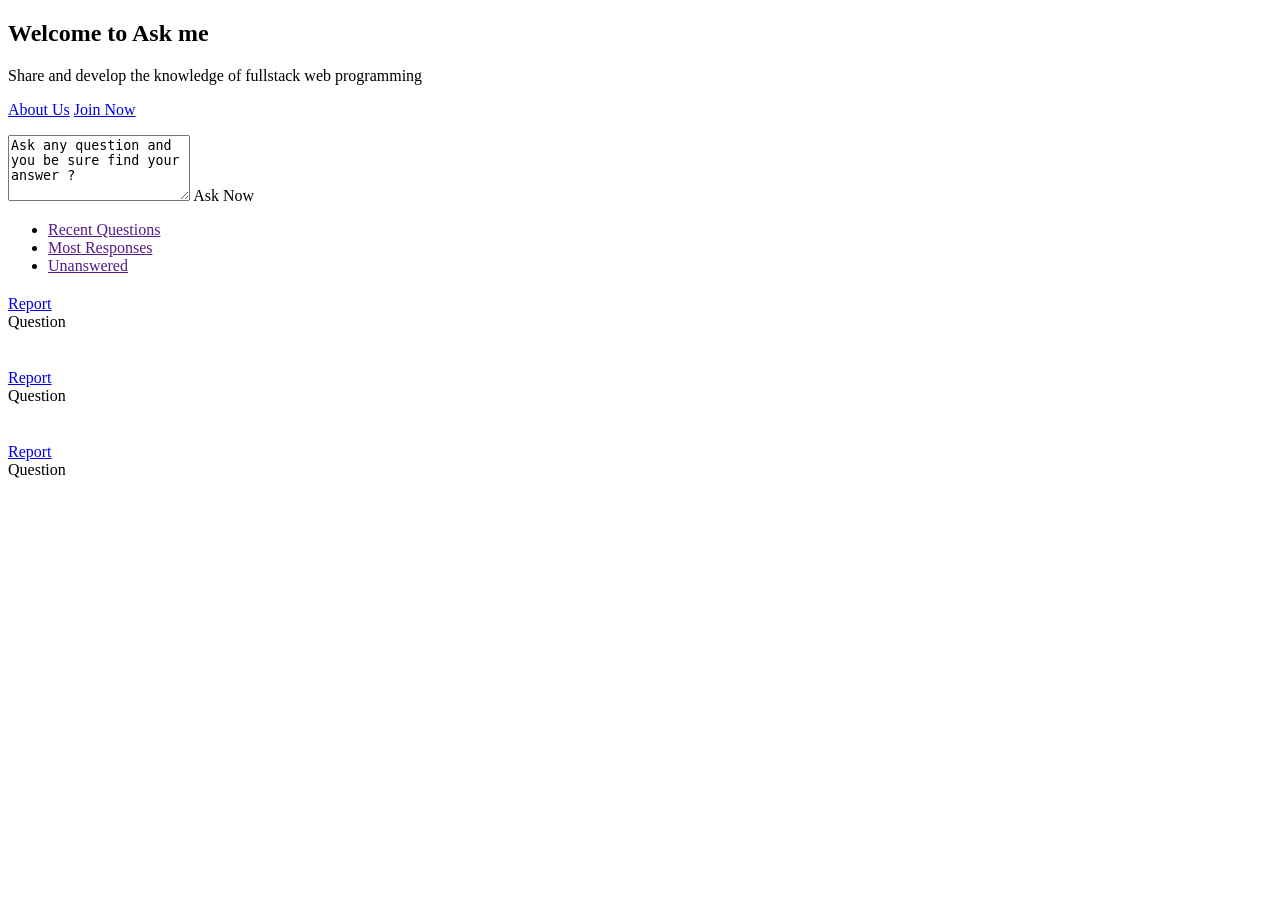
<file: src/main/webapp/WEB-INF/views/index.html>
<!DOCTYPE html>
<html lang="en" xmlns:th="http://www.thymeleaf.org">
<head>
	<title>Ask me</title>
	<th:block th:insert="/fragment/head::head"></th:block>
</head>
<body>

<div id="wrap" class="grid_1200">

	<th:block th:insert="fragment/header::hh" ></th:block>

	<div class="section-warp ask-me">
		<div class="container clearfix">
			<div class="box_icon box_warp box_no_border box_no_background" box_border="transparent" box_background="transparent" box_color="#FFF">
				<div class="row">
					<div class="col-md-3">
						<h2>Welcome to Ask me</h2>
						<p>Share and develop the knowledge of fullstack web programming</p>
						<div class="clearfix"></div>
						<a class="color button dark_button medium" href="#">About Us</a>
						<a class="color button dark_button medium" href="#">Join Now</a>
					</div>
					<div class="col-md-9">
						<form class="form-style form-style-2">
							<p>
								<textarea rows="4" id="question_title" onfocus="if(this.value=='Ask any question and you be sure find your answer ?')this.value='';" onblur="if(this.value=='')this.value='Ask any question and you be sure find your answer ?';">Ask any question and you be sure find your answer ?</textarea>
								<i class="icon-pencil"></i>
								<span class="color button small publish-question">Ask Now</span>
							</p>
						</form>
					</div>
				</div><!-- End row -->
			</div><!-- End box_icon -->
		</div><!-- End container -->
	</div><!-- End section-warp -->

	<section class="container main-content">
		<div class="row">
			<div class="col-md-9">

				<div class="tabs-warp question-tab">
					<ul class="tabs">
						<li class="tab"><a href="" class="current">Recent Questions</a></li>
						<li class="tab"><a href="">Most Responses</a></li>
						<li class="tab"><a href="">Unanswered</a></li>
					</ul>
					<div class="tab-inner-warp">
						<div class="tab-inner" th:each="question : ${recentQ}">

								<article class="question question-type-normal">
									<h2>
										<a th:href="@{|/questions/detail/${question.id}|}" th:text="${question.title}"></a>
									</h2>
									<a class="question-report" href="#">Report</a>
									<div class="question-type-main"><i class="icon-question-sign"></i>Question</div>
									<div class="question-author">
										<a href="#" th:attr="original-title=${question.userFullName}" class="question-author-img tooltip-n"><span></span><img alt="" th:src="@{${'/avatar/' + question.userAvatar}}"></a>
									</div>
									<div class="question-inner">
										<div class="clearfix"></div>
										<p class="question-desc" th:text="${question.body}"></p>
										<div class="question-details">
											<span class="question-answered question-answered-done" th:utext="${question.status ? '' : '<i class=&quot;icon-ok&quot;></i>'+'solved'}"></span>

											<span class="question-favorite"><i class="icon-star"></i><span th:text="${question.favoriteCount}"></span></span>
										</div>
										<span class="question-category"><i class="icon-folder-close"></i><span th:text="${question.category.name}"></span></span>
										<span class="question-date"><i class="icon-time"></i><span th:text="${question.createdDate}"></span></span>
										<span class="question-comment"><i class="icon-comment"></i> <span th:text="${question.answerCount} + ' answer'"></span></span>
										<span class="question-view"><i class="icon-user"></i><span th:text="${question.viewCount} + ' views'"></span></span>
										<div class="clearfix"></div>
									</div>
								</article>


<!--							<a href="#" class="load-questions"><i class="icon-refresh"></i>Load More Questions</a>-->
						</div>
					</div>
					<div class="tab-inner-warp">
						<div class="tab-inner" th:each="question : ${mostA}">

								<article class="question question-type-normal">
									<h2>
										<a th:href="@{|/questions/detail/${question.id}|}" th:text="${question.title}"></a>
									</h2>
									<a class="question-report" href="#">Report</a>
									<div class="question-type-main"><i class="icon-question-sign"></i>Question</div>
									<div class="question-author">
										<a href="#" th:attr="original-title=${question.userFullName}" class="question-author-img tooltip-n"><span></span><img alt="" th:src="@{${'/avatar/' + question.userAvatar}}"></a>
									</div>
									<div class="question-inner">
										<div class="clearfix"></div>
										<p class="question-desc" th:text="${question.body}"></p>
										<div class="question-details">
											<span class="question-answered question-answered-done" th:utext="${question.status ? '' : '<i class=&quot;icon-ok&quot;></i>'+'solved'}"></span>

											<span class="question-favorite"><i class="icon-star"></i><span th:text="${question.favoriteCount}"></span></span>
										</div>
										<span class="question-category"><i class="icon-folder-close"></i><span th:text="${question.category.name}"></span></span>
										<span class="question-date"><i class="icon-time"></i><span th:text="${question.createdDate}"></span></span>
										<span class="question-comment"><i class="icon-comment"></i> <span th:text="${question.answerCount} + ' answer'"></span></span>
										<span class="question-view"><i class="icon-user"></i><span th:text="${question.viewCount} + ' views'"></span></span>
										<div class="clearfix"></div>
									</div>
								</article>


<!--							<a href="#" class="load-questions"><i class="icon-refresh"></i>Load More Questions</a>-->
						</div>
					</div>
					<div class="tab-inner-warp">
						<div class="tab-inner" th:each="question : ${noA}">

								<article class="question question-type-normal">
									<h2>
										<a th:href="@{|/questions/detail/${question.id}|}" th:text="${question.title}"></a>
									</h2>
									<a class="question-report" href="#">Report</a>
									<div class="question-type-main"><i class="icon-question-sign"></i>Question</div>
									<div class="question-author">
										<a href="#" th:attr="original-title=${question.userFullName}" class="question-author-img tooltip-n"><span></span><img alt="" th:src="@{${'/avatar/' + question.userAvatar}}"></a>
									</div>
									<div class="question-inner">
										<div class="clearfix"></div>
										<p class="question-desc" th:text="${question.body}"></p>
										<div class="question-details">
											<span class="question-answered question-answered-done" th:utext="${question.status ? '' : '<i class=&quot;icon-ok&quot;></i>'+'solved'}"></span>

											<span class="question-favorite"><i class="icon-star"></i><span th:text="${question.favoriteCount}"></span></span>
										</div>
										<span class="question-category"><i class="icon-folder-close"></i><span th:text="${question.category.name}"></span></span>
										<span class="question-date"><i class="icon-time"></i><span th:text="${question.createdDate}"></span></span>
										<span class="question-comment"><i class="icon-comment"></i> <span th:text="${question.answerCount} + ' answer'"></span></span>
										<span class="question-view"><i class="icon-user"></i><span th:text="${question.viewCount} + ' views'"></span></span>
										<div class="clearfix"></div>
									</div>
								</article>


<!--							<a href="#" class="load-questions"><i class="icon-refresh"></i>Load More Questions</a>-->
						</div>
					</div>
				</div><!-- End page-content -->
			</div><!-- End main -->
			<th:block th:insert="fragment/sidebar::sidebar"></th:block>
		</div><!-- End row -->
	</section><!-- End container -->
	
	<th:block th:insert="fragment/footer::footer"></th:block>

</div><!-- End wrap -->

<th:block th:insert="fragment/script::script"></th:block>

</body>
</html>
</file>
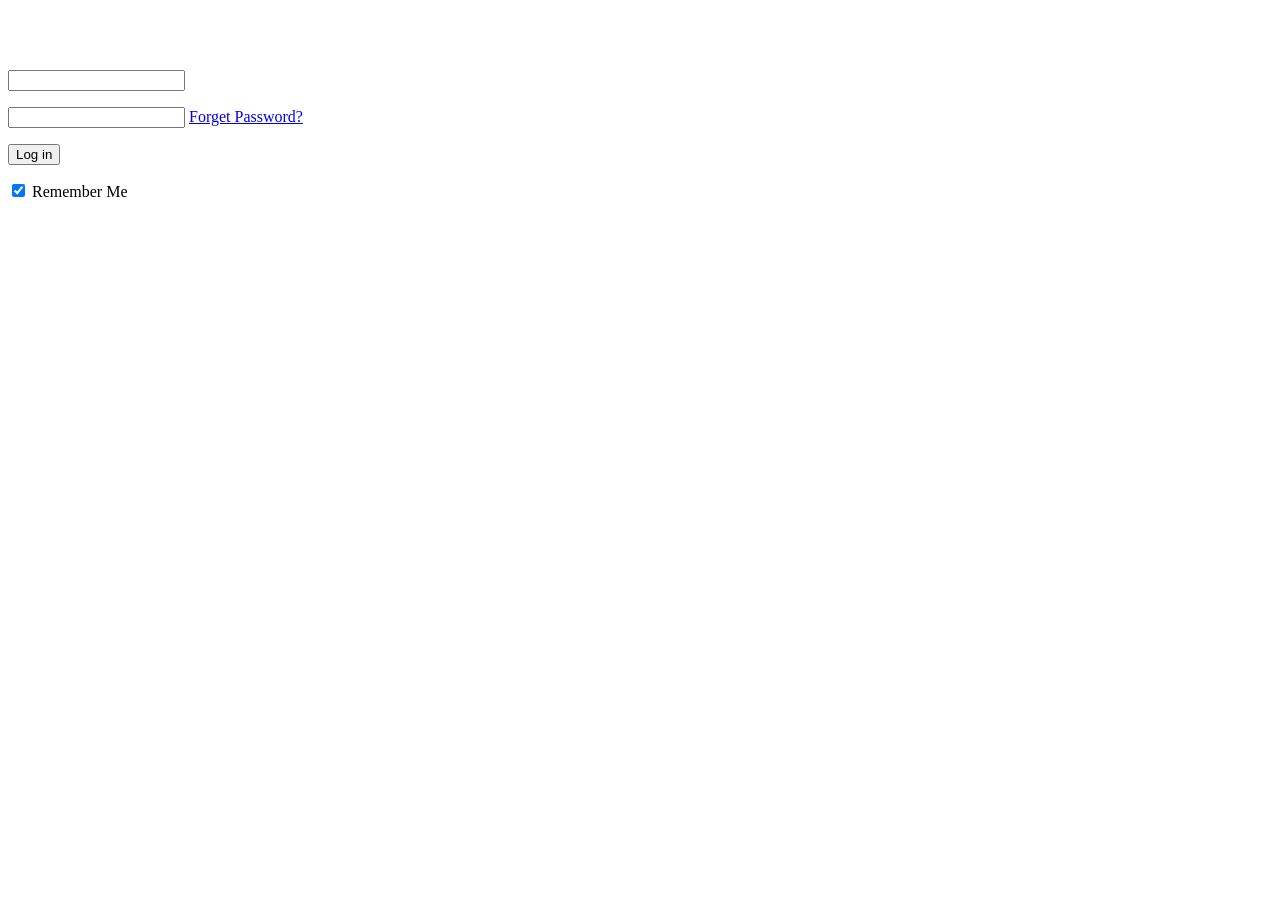
<file: src/main/webapp/WEB-INF/views/login.html>
<!DOCTYPE html>
<html lang="en" xmlns:th="http://www.thymeleaf.org">
<head>
	<title>Login</title>
	<th:block th:insert="/fragment/head::head"></th:block>
</head>
<body>



<div id="wrap" class="grid_1200">



	<th:block th:insert="fragment/header::hh" ></th:block>

	
	<section class="container main-content">
		<div class="login">
			<div class="row">
				<div class="col-md-6">
					<div class="page-content" style="margin-top: 70px;">
						<div class="form-style form-style-3">
							<form th:action="@{/login}" th:object="${loginForm}" method="post">
								<div style="color: red;margin-bottom: 5px;font-weight: bolder" th:if="${error}" class="error-message" th:text="${error}"></div>
								<div class="form-inputs clearfix">

									<p class="login-text">
										<input type="text" th:field="*{username}">
										<i class="icon-user"></i>
									</p>

									<p class="login-password">
										<input type="password" th:field="*{password}">
										<i class="icon-lock"></i>
										<a href="#">Forget Password?</a>
									</p>
								</div>
								<p class="form-submit login-submit">
									<input type="submit" value="Log in" class="button color small login-submit submit">
								</p>
								<div class="rememberme">
									<label><input type="checkbox" checked="checked"> Remember Me</label>
								</div>
							</form>
						</div>
					</div><!-- End page-content -->
				</div><!-- End col-md-6 -->

			</div><!-- End row -->
		</div><!-- End login -->
	</section><!-- End container -->

	<th:block th:insert="fragment/footer::footer"></th:block>
</div><!-- End wrap -->
<th:block th:insert="fragment/script::script"></th:block>

</body>

</html>
</file>
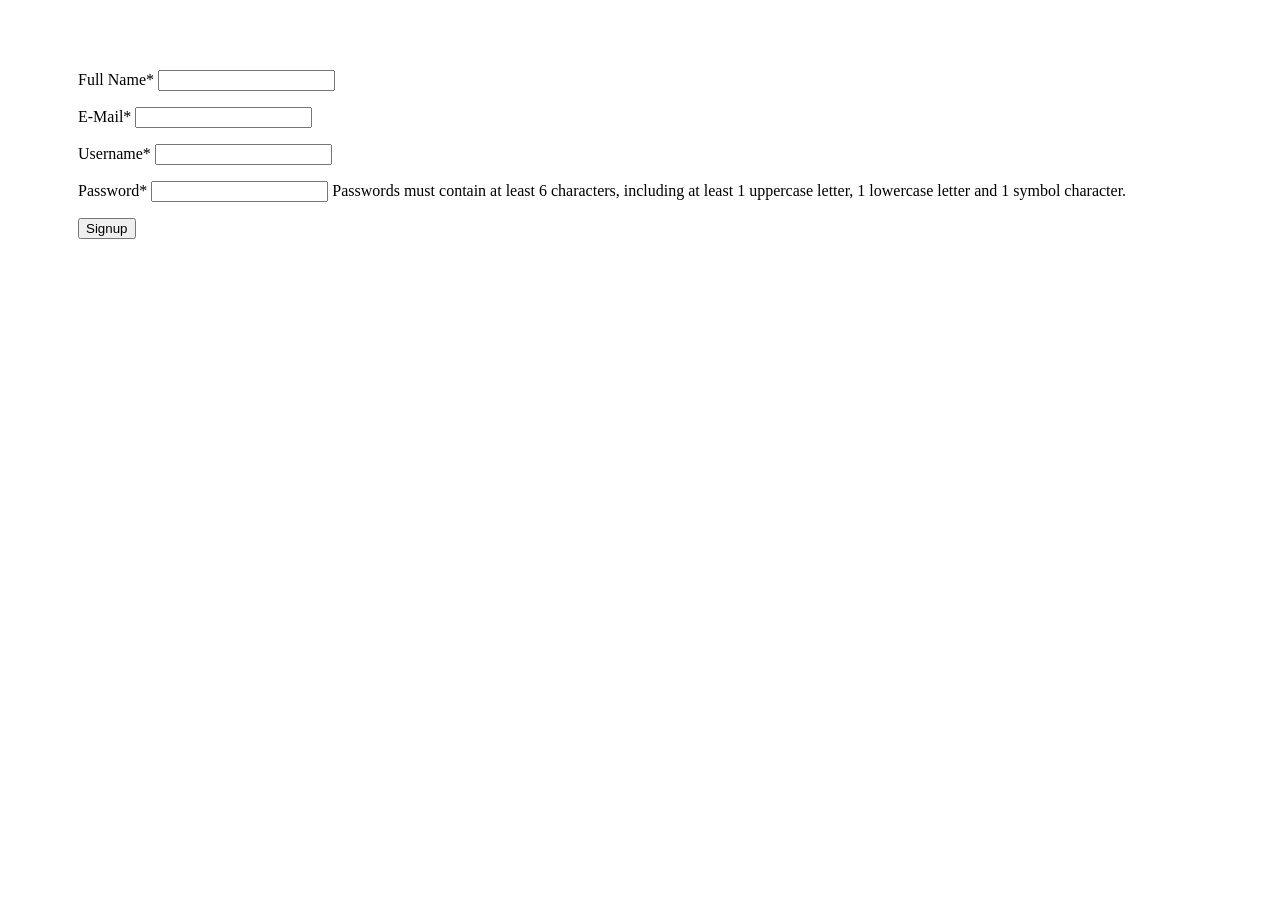
<file: src/main/webapp/WEB-INF/views/register.html>
<!DOCTYPE html>
<html lang="en" xmlns:th="http://www.thymeleaf.org">
<head>
  <title>Register</title>
  <th:block th:insert="/fragment/head::head"></th:block>
</head>
<body>



<div id="wrap" class="grid_1200">


  <th:block th:insert="fragment/header::hh" ></th:block>

  <section class="container main-content">
    <div class="login">
      <div class="row">

        <div class="col-md-6">
          <div class="page-content" style="margin: 70px;">
          <div class="form-style form-style-3" >
            <form th:action="@{/register}" th:object="${registerForm}" method="post">
              <div class="form-inputs clearfix">
                <div style="color: red;margin-bottom: 5px;font-weight: bolder" th:if="${error}" class="error-message" th:text="${error}"></div>
                <p>
                  <label class="required">Full Name<span>*</span></label>
                  <input type="text" th:field="*{fullName}">
                </p>
                <p>
                  <label class="required">E-Mail<span>*</span></label>
                  <input type="email"  th:field="*{email}">
                </p>
                <p>
                  <label class="required">Username<span>*</span></label>
                  <input type="text" th:field="*{username}">
                </p>
                <p>
                  <label class="required">Password<span>*</span></label>
                  <input type="password" th:field="*{password}">
                  <span>Passwords must contain at least 6 characters, including
                    at least 1 uppercase letter, 1 lowercase letter and 1 symbol character.</span>
                </p>
              </div>
              <p class="form-submit">
                <input type="submit" value="Signup" class="button color small submit">
              </p>
            </form>
          </div>
          </div>
        </div><!-- End col-md-6 -->
      </div><!-- End row -->
    </div><!-- End login -->

  </section><!-- End container -->

  <th:block th:insert="fragment/footer::footer"></th:block>
</div><!-- End wrap -->
<th:block th:insert="fragment/script::script"></th:block>
</body>

</html>
</file>
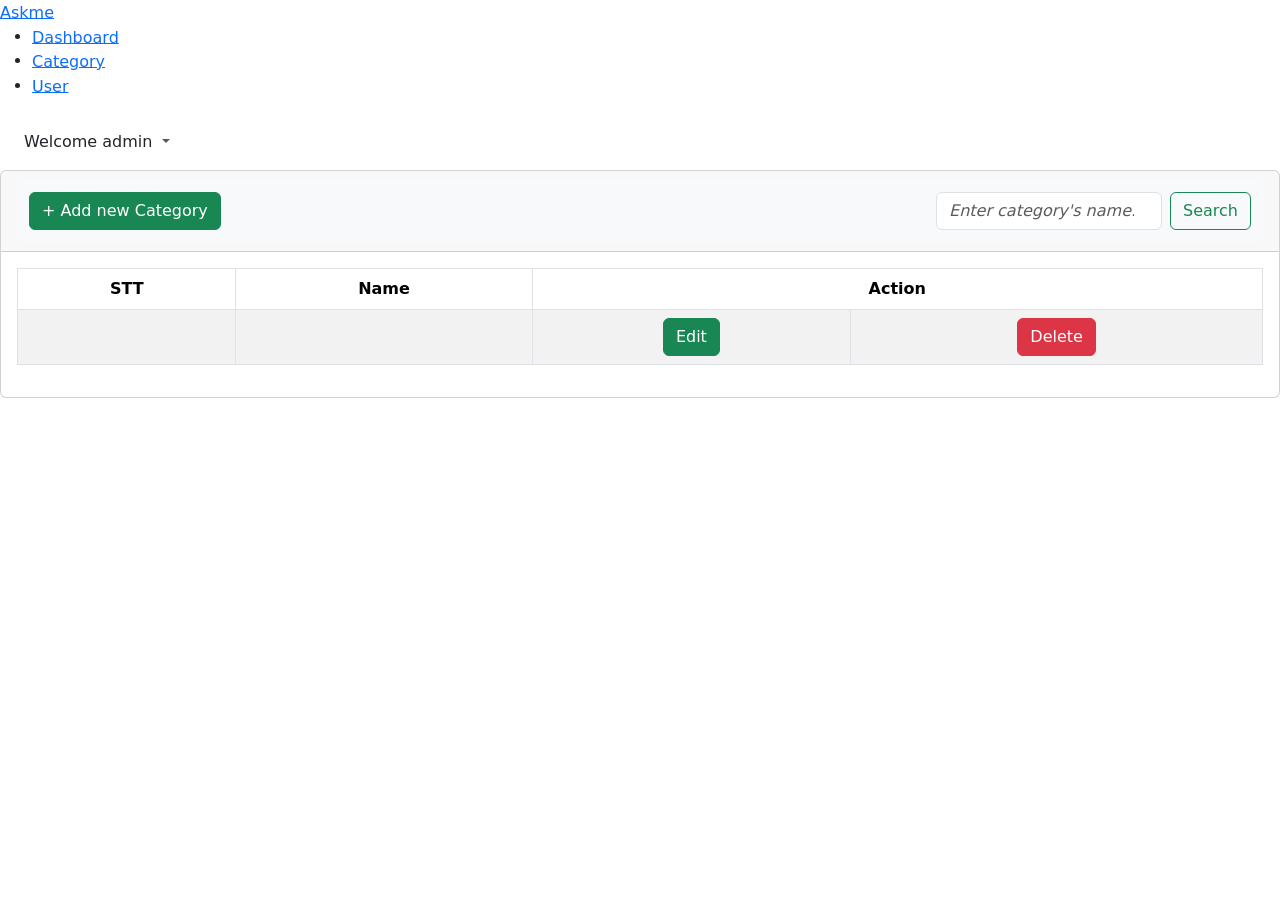
<file: src/main/webapp/WEB-INF/views/admin/category.html>
<!DOCTYPE html>
<html lang="en" xmlns:th="http://www.thymeleaf.org">

<head>
    <meta charset="utf-8">
    <meta http-equiv="X-UA-Compatible" content="IE=edge">
    <meta name="viewport" content="width=device-width, initial-scale=1, shrink-to-fit=no">
    <meta name="description" content="Responsive Admin &amp; Dashboard Template based on Bootstrap 5">
    <meta name="author" content="AdminKit">
    <meta name="keywords" content="adminkit, bootstrap, bootstrap 5, admin, dashboard, template, responsive, css, sass, html, theme, front-end, ui kit, web">

    <link rel="preconnect" href="https://fonts.gstatic.com">


    <link rel="canonical" href="https://demo-basic.adminkit.io/" />

    <title>Categories</title>
    <link href="https://cdn.jsdelivr.net/npm/bootstrap@5.2.2/dist/css/bootstrap.min.css" rel="stylesheet" integrity="sha384-Zenh87qX5JnK2Jl0vWa8Ck2rdkQ2Bzep5IDxbcnCeuOxjzrPF/et3URy9Bv1WTRi" crossorigin="anonymous">

    <link th:href="@{/css/app.css}" rel="stylesheet">
    <link href="https://fonts.googleapis.com/css2?family=Inter:wght@300;400;600&display=swap" rel="stylesheet">
</head>

<body>
<div class="wrapper">
    <nav id="sidebar" class="sidebar js-sidebar">
        <div class="sidebar-content js-simplebar">
            <a class="sidebar-brand" href="index.html">
                <span class="align-middle">Askme</span>
            </a>

            <ul class="sidebar-nav">

                <li class="sidebar-item ">
                    <a class="sidebar-link" href="/admin" >
                        <i class="align-middle" data-feather="grid"></i> <span class="align-middle">Dashboard</span>
                    </a>
                </li>
                <li class="sidebar-item active">
                    <a class="sidebar-link" href="/admin/categories" >
                        <i class="align-middle" data-feather="grid"></i> <span class="align-middle">Category</span>
                    </a>
                </li>

                <li class="sidebar-item">
                    <a class="sidebar-link" href="/admin/users" >
                        <i class="align-middle" data-feather="user"></i> <span class="align-middle">User</span>
                    </a>
                </li>

            </ul>
        </div>
    </nav>

    <div class="main">
        <nav class="navbar navbar-expand navbar-light navbar-bg">
            <a class="sidebar-toggle js-sidebar-toggle mx-2">
                <i class="hamburger align-self-center"></i>
            </a>

            <div class="navbar-collapse collapse">
                <ul class="navbar-nav navbar-align">

                    <li class="nav-item dropdown">
                        <a class="nav-icon dropdown-toggle d-inline-block d-sm-none" href="#"
                           data-bs-toggle="dropdown">
                            <i class="align-middle" data-feather="settings"></i>
                        </a>

                        <a class="nav-link dropdown-toggle d-none d-sm-inline-block" href="#"
                           data-bs-toggle="dropdown">
                            <span class="text-dark">Welcome admin</span>
                        </a>
                        <div class="dropdown-menu dropdown-menu-end">
                            <a class="dropdown-item" href="#"><i class="align-middle me-1" data-feather="user"></i>
                                Profile</a>
                            <a class="dropdown-item" href="#"><i class="align-middle me-1"
                                                                 data-feather="pie-chart"></i>
                                Change Pass</a>


                            <div class="dropdown-divider"></div>
                            <a class="dropdown-item" href="/logout">Log out</a>
                        </div>
                    </li>
                </ul>
            </div>
        </nav>

        <main class="content">
            <div class="container-fluid p-0">
                <div class="card">
                    <div class="card-header">

                        <nav class="navbar navbar-expand-lg bg-light">
                            <div class="container-fluid">
                                <a class="navbar-brand" href="#">
                                    <button type="button" class="btn btn-success" data-bs-toggle="modal" data-bs-target="#addModal">+ Add new Category</button>
                                </a>
                                <form class="d-flex" role="search">
                                    <input class="form-control me-2 fst-italic" type="search" placeholder="Enter category's name... "
                                           aria-label="Search">
                                    <button class="btn btn-outline-success" type="submit">Search</button>
                                </form>
                            </div>
                        </nav>
                    </div>
                    <!-- /.card-header -->
                    <div class="card-body">
                        <table id="example1" class="table table-bordered table-striped text-center">
                            <thead>
                            <tr>
                                <th>STT</th>
                                <th>Name</th>
                                <th colspan="2">Action</th>
                            </tr>
                            </thead>
                            <tbody id="categories" th:each="category,loop : ${allCategories}">
                            <tr>
                                <td th:text="${loop.count}"></td>
                                <td th:text="${category.name}"></td>

                                <td>
                                    <button type="button" class="btn btn-success edit-category" data-bs-toggle="modal" data-bs-target="#editModal" data-category-id="${category.id}">
                                        Edit
                                    </button>
                                </td>


                                <td>
                                    <a th:href="@{|/admin/deleteCat/${category.id}|}"><button onclick="return confirm('Are you sure want to delete ? ')"  type="button" class="btn btn-danger">Delete</button></a>
                                </td>
                            </tr>


                            </tbody>

                        </table>
                    </div>
                    <!-- /.card-body -->
                </div>
            </div>
        </main>


    </div>
</div>


<!-- Modal Add -->
<div class="modal fade" id="addModal" tabindex="-1" aria-labelledby="exampleModalLabel" aria-hidden="true">
    <div class="modal-dialog">
        <div class="modal-content">
            <div class="modal-header">
                <h1 class="modal-title fs-5" id="exampleModalLabel">Add New Category</h1>
                <button type="button" class="btn-close" data-bs-dismiss="modal" aria-label="Close"></button>
            </div>
            <div class="modal-body">
                <form th:action="@{/admin/addCat}" method="post">
                    <div class="mb-3">
                        <label for="category_name" class="form-label">Category Name</label>
                        <input type="text" class="form-control" id="category_name" name="name">
                    </div>
                </form>
            </div>
            <div class="modal-footer">
                <button type="button" class="btn btn-secondary" data-bs-dismiss="modal">Close</button>
                <button type="button" class="btn btn-primary" data-bs-dismiss="modal" onclick="addNewCategory()" id="addCategoryButton">ADD</button>
            </div>
        </div>
    </div>
</div>
<!-- Modal Edit -->
<div class="modal fade" id="editModal" tabindex="-1" aria-labelledby="editModal" aria-hidden="true">
    <div class="modal-dialog">
        <div class="modal-content">
            <div class="modal-header">
                <h1 class="modal-title fs-5" >Edit Category</h1>
                <button type="button" class="btn-close" data-bs-dismiss="modal" aria-label="Close"></button>
            </div>
            <div class="modal-body">
                <form th:action="@{/admin/editCat}" method="post">
                    <div class="mb-3">
                        <label for="category_id" class="form-label">Category ID</label>
                        <input type="text" class="form-control" id="category_id" name="id" disabled>
                    </div>
                    <div class="mb-3">
                        <label for="category_name" class="form-label">Category Name</label>
                        <input type="text" class="form-control" id="category_name_edit" name="name">
                    </div>


                </form>
            </div>
            <div class="modal-footer">
                <button type="button" class="btn btn-secondary" data-bs-dismiss="modal">Close</button>
                <button type="button" class="btn btn-primary" data-bs-dismiss="modal" >UPDATE</button>
            </div>
        </div>
    </div>
</div>

<script th:src="@{/js/app.js}"></script>


</body>
<script th:inline="javascript">
    $(document).ready(function () {
        $(".edit-category").click(function () {
            var categoryId = $(this).data("category-id");

            // Thực hiện AJAX request để lấy dữ liệu category
            $.ajax({
                type: "GET",
                url: "/admin/getCategory/" + categoryId,
                success: function (category) {
                    $("#category_id").val(category.id);
                    $("#category_name_edit").val(category.name);
                },
                error: function (error) {
                    console.error("Error loading category data: " + error.responseText);
                }
            });
        });

        $("#updateBtn").click(function () {
            // Lấy thông tin từ form và thực hiện AJAX request để cập nhật dữ liệu
            var updatedCategory = {
                id: $("#category_id").val(),
                name: $("#category_name_edit").val()
            };

            $.ajax({
                type: "POST",
                contentType: "application/json",
                url: "/admin/editCat",
                data: JSON.stringify(updatedCategory),
                success: function (data) {
                    alert(data); // Hiển thị thông báo thành công
                    $("#editModal").modal("hide"); // Đóng modal sau khi cập nhật
                },
                error: function (error) {
                    alert("Error updating category: " + error.responseText);
                }
            });
        });
    });
</script>
</html>
</file>
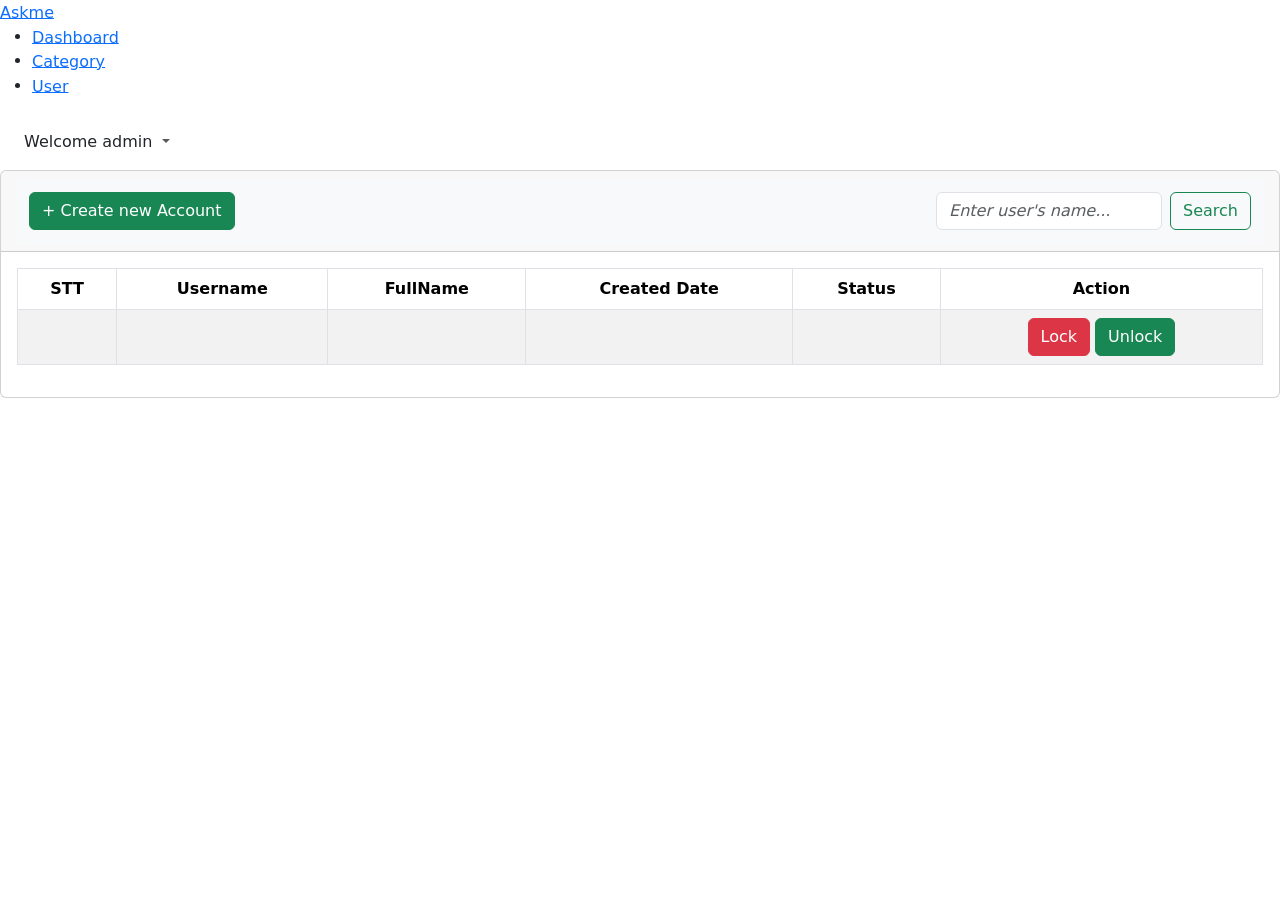
<file: src/main/webapp/WEB-INF/views/admin/user.html>
<!DOCTYPE html>
<html lang="en" xmlns:th="http://www.thymeleaf.org">

<head>
    <meta charset="utf-8">
    <meta http-equiv="X-UA-Compatible" content="IE=edge">
    <meta name="viewport" content="width=device-width, initial-scale=1, shrink-to-fit=no">
    <meta name="description" content="Responsive Admin &amp; Dashboard Template based on Bootstrap 5">
    <meta name="author" content="AdminKit">
    <meta name="keywords"
          content="adminkit, bootstrap, bootstrap 5, admin, dashboard, template, responsive, css, sass, html, theme, front-end, ui kit, web">

    <link rel="preconnect" href="https://fonts.gstatic.com">
    <link rel="shortcut icon" href="img/icons/icon-48x48.png"/>

    <link rel="canonical" href="https://demo-basic.adminkit.io/"/>

    <title>Members</title>
    <link href="https://cdn.jsdelivr.net/npm/bootstrap@5.2.2/dist/css/bootstrap.min.css" rel="stylesheet"
          integrity="sha384-Zenh87qX5JnK2Jl0vWa8Ck2rdkQ2Bzep5IDxbcnCeuOxjzrPF/et3URy9Bv1WTRi" crossorigin="anonymous">

    <link th:href="@{/css/app.css}" rel="stylesheet">
    <link href="https://fonts.googleapis.com/css2?family=Inter:wght@300;400;600&display=swap" rel="stylesheet">
</head>

<body>
<div class="wrapper">
    <nav id="sidebar" class="sidebar js-sidebar">
        <div class="sidebar-content js-simplebar">
            <a class="sidebar-brand" href="/">
                <span class="align-middle">Askme</span>
            </a>

            <ul class="sidebar-nav">

                <li class="sidebar-item ">
                    <a class="sidebar-link" href="/admin" >
                        <i class="align-middle" data-feather="grid"></i> <span class="align-middle">Dashboard</span>
                    </a>
                </li>
                <li class="sidebar-item">
                    <a class="sidebar-link" href="/admin/categories" >
                        <i class="align-middle" data-feather="grid"></i> <span class="align-middle">Category</span>
                    </a>
                </li>

                <li class="sidebar-item active">
                    <a class="sidebar-link" href="/admin/users" >
                        <i class="align-middle" data-feather="user"></i> <span class="align-middle">User</span>
                    </a>
                </li>

            </ul>
        </div>
    </nav>

    <div class="main">
        <nav class="navbar navbar-expand navbar-light navbar-bg">
            <a class="sidebar-toggle js-sidebar-toggle mx-2">
                <i class="hamburger align-self-center"></i>
            </a>

            <div class="navbar-collapse collapse">
                <ul class="navbar-nav navbar-align">

                    <li class="nav-item dropdown">
                        <a class="nav-icon dropdown-toggle d-inline-block d-sm-none" href="#"
                           data-bs-toggle="dropdown">
                            <i class="align-middle" data-feather="settings"></i>
                        </a>

                        <a class="nav-link dropdown-toggle d-none d-sm-inline-block" href="#"
                           data-bs-toggle="dropdown">
                            <span class="text-dark">Welcome admin</span>
                        </a>
                        <div class="dropdown-menu dropdown-menu-end">
                            <a class="dropdown-item" href="#"><i class="align-middle me-1" data-feather="user"></i>
                                Profile</a>
                            <a class="dropdown-item" href="#"><i class="align-middle me-1"
                                                                 data-feather="pie-chart"></i>
                                Change Pass</a>


                            <div class="dropdown-divider"></div>
                            <a class="dropdown-item" href="/logout">Log out</a>
                        </div>
                    </li>
                </ul>
            </div>
        </nav>

        <main class="content">
            <div class="container-fluid p-0">
                <div class="card">
                    <div class="card-header">
                        <nav class="navbar navbar-expand-lg bg-light">
                            <div class="container-fluid">
                                <a class="navbar-brand" href="#">
                                    <button type="button" class="btn btn-success">+ Create new Account</button>
                                </a>
                                <form class="d-flex" role="search">
                                    <input class="form-control me-2 fst-italic" type="search"
                                           placeholder="Enter user's name... "
                                           aria-label="Search">
                                    <button class="btn btn-outline-success" type="submit">Search</button>
                                </form>
                            </div>
                        </nav>
                    </div>
                    <!-- /.card-header -->
                    <div class="card-body">
                        <table id="example1" class="table table-bordered table-striped text-center">
                            <thead>
                            <tr>
                                <th>STT</th>
                                <th>Username</th>
                                <th>FullName</th>
                                <th>Created Date</th>
                                <th>Status</th>
                                <th>Action</th>
                            </tr>
                            </thead>
                            <tbody th:each="user,loop : ${allUsers}" >
                            <tr>
                                <td th:text="${loop.count}"></td>
                                <td th:text="${user.username}"></td>
                                <td th:text="${user.fullName}"></td>
                                <td th:text="${user.creationDate}"></td>
                                <td th:text="${user.status?'Normal':'Locked'}"></td>
                                <td>
                                    <th:block th:if="${user.status}">
                                        <a th:href="@{|/admin/lockUser/${user.id}|}"><button type="button" class="btn btn-danger">Lock</button></a>
                                    </th:block>
                                    <th:block th:unless="${user.status}">
                                        <a th:href="@{|/admin/lockUser/${user.id}|}" ><button type="button" class="btn btn-success">Unlock</button></a>
                                    </th:block>
                                </td>
                            </tr>
                            </tbody>

                        </table>
                    </div>

                    <!-- /.card-body -->
                </div>

            </div>

        </main>



    </div>
</div>

<script th:src="@{/js/app.js}"></script>


</body>

</html>
</file>
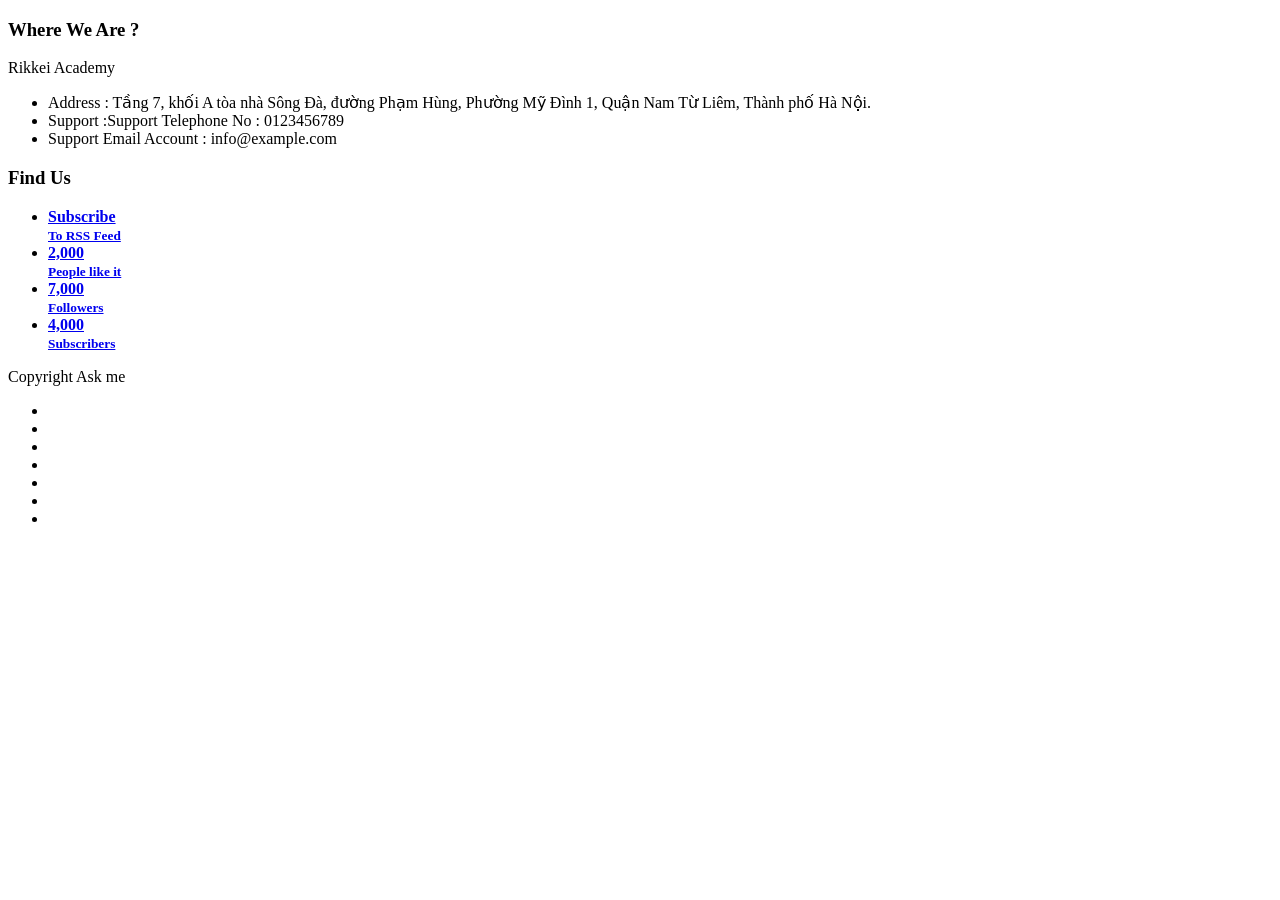
<file: src/main/webapp/WEB-INF/views/fragment/footer.html>
<!DOCTYPE html>
<html lang="en" xmlns:th="http://www.thymeleaf.org">

<body th:fragment="footer">
<footer id="footer">
  <section class="container">
    <div class="row">
      <div class="col-md-6">
        <div class="widget widget_contact">
          <h3 class="widget_title">Where We Are ?</h3>
          <p>Rikkei Academy</p>
          <ul>
            <li>
              <span>Address :</span>
              Tầng 7, khối A tòa nhà Sông Đà, đường Phạm Hùng, Phường Mỹ Đình 1, Quận Nam Từ Liêm, Thành phố Hà Nội.
            </li>
            <li>
              <span>Support :</span>Support Telephone No : 0123456789
            </li>
            <li>Support Email Account : info@example.com</li>
          </ul>
        </div>
      </div>
      <div class="col-md-6">
        <div class="widget widget_social">
          <h3 class="widget_title">Find Us</h3>
          <ul>
            <li class="rss-subscribers">
              <a href="#" target="_blank">
                <strong>
                  <i class="icon-rss"></i>
                  <span>Subscribe</span><br>
                  <small>To RSS Feed</small>
                </strong>
              </a>
            </li>
            <li class="facebook-fans">
              <a href="#" target="_blank">
                <strong>
                  <i class="social_icon-facebook"></i>
                  <span>2,000</span><br>
                  <small>People like it</small>
                </strong>
              </a>
            </li>
            <li class="twitter-followers">
              <a href="#" target="_blank">
                <strong>
                  <i class="social_icon-twitter"></i>
                  <span>7,000</span><br>
                  <small>Followers</small>
                </strong>
              </a>
            </li>
            <li class="youtube-subs">
              <a href="#" target="_blank">
                <strong>
                  <i class="icon-play"></i>
                  <span>4,000</span><br>
                  <small>Subscribers</small>
                </strong>
              </a>
            </li>
          </ul>
        </div>

      </div>


    </div><!-- End row -->
  </section><!-- End container -->
</footer><!-- End footer -->
<footer id="footer-bottom">
  <section class="container">
    <div class="copyrights f_left">Copyright Ask me</div>
    <div class="social_icons f_right">
      <ul>
        <li class="twitter"><a original-title="Twitter" class="tooltip-n" href="#"><i class="social_icon-twitter font17"></i></a></li>
        <li class="facebook"><a original-title="Facebook" class="tooltip-n" href="#"><i class="social_icon-facebook font17"></i></a></li>
        <li class="gplus"><a original-title="Google plus" class="tooltip-n" href="#"><i class="social_icon-gplus font17"></i></a></li>
        <li class="youtube"><a original-title="Youtube" class="tooltip-n" href="#"><i class="social_icon-youtube font17"></i></a></li>
        <li class="skype"><a original-title="Skype" class="tooltip-n" href="skype:#?call"><i class="social_icon-skype font17"></i></a></li>
        <li class="flickr"><a original-title="Flickr" class="tooltip-n" href="#"><i class="social_icon-flickr font17"></i></a></li>
        <li class="rss"><a original-title="Rss" class="tooltip-n" href="#"><i class="social_icon-rss font17"></i></a></li>
      </ul>
    </div><!-- End social_icons -->
  </section><!-- End container -->
</footer><!-- End footer-bottom -->
</body>
</html>
</file>
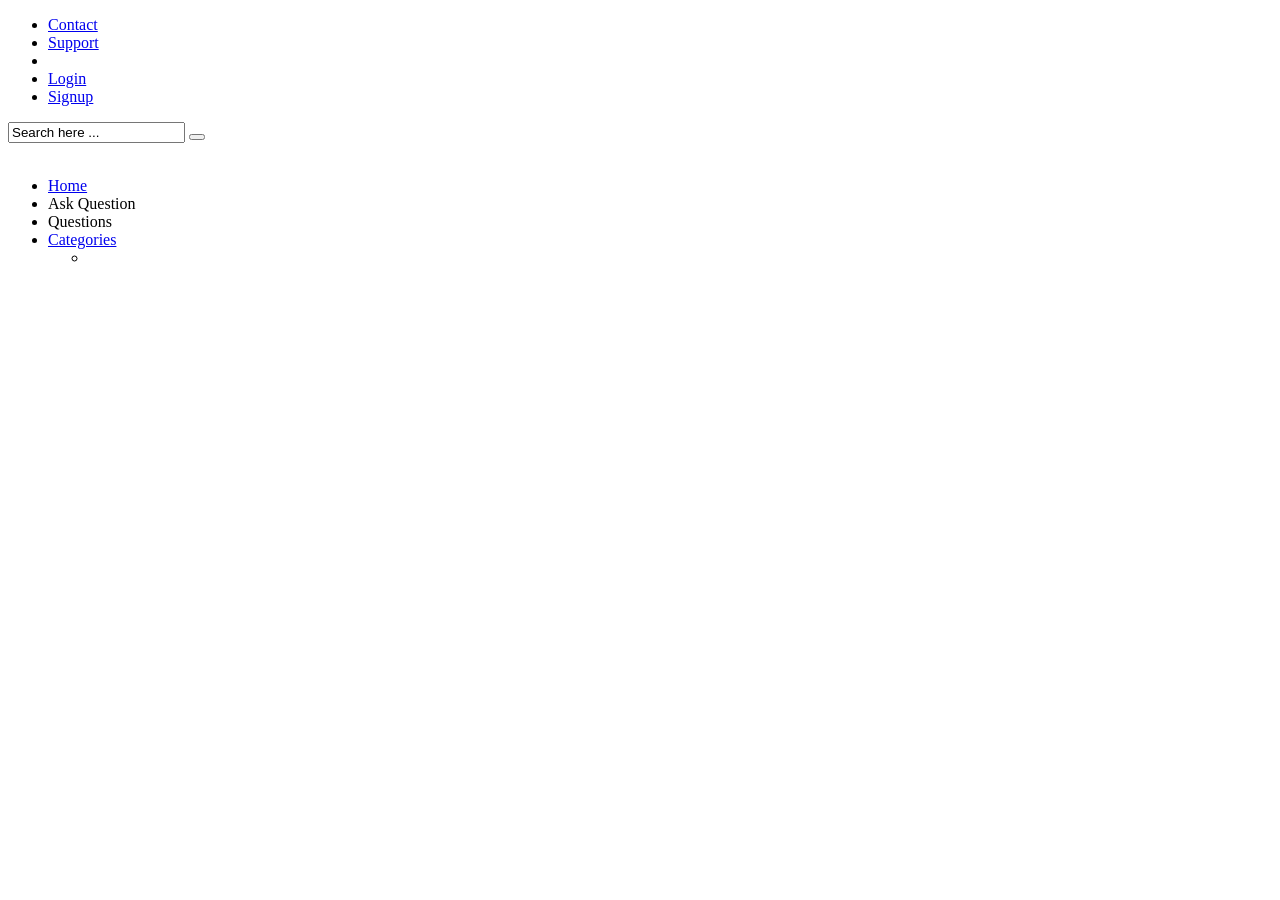
<file: src/main/webapp/WEB-INF/views/fragment/header.html>
<!DOCTYPE html>
<html lang="en" xmlns:th="http://www.thymeleaf.org">

<body th:fragment="hh">


  <div id="header-top">
    <section class="container clearfix">
      <nav class="header-top-nav">
        <ul>
          <li><a href="/contact"><i class="icon-envelope"></i>Contact</a></li>
          <li><a href="#"><i class="icon-headphones"></i>Support</a></li>
          <th:block th:if="${session.userIsLogin}">
            <li><a href="/profile" th:utext="'<i class=&quot;icon-user&quot;></i> '+' Welcome ' + ${session.userIsLogin.username}"></a></li>
          </th:block>

          <th:block th:unless="${session.userIsLogin}">
            <li><a href="/login"><i class="icon-signin"></i>Login</a></li>
            <li><a href="/register">Signup</a></li>
          </th:block>
        </ul>
      </nav>
      <div class="header-search" style="width: 380px">
        <form th:action="@{/questions/search}">
          <input type="text" name="keyword" value="Search here ..." onfocus="if(this.value=='Search here ...')this.value='';" onblur="if(this.value=='')this.value='Search here ...';">
          <button type="submit" class="search-submit"></button>
        </form>
      </div>
    </section><!-- End container -->
  </div><!-- End header-top -->

<header id="header">
  <section class="container clearfix">
    <div class="logo"><a href="/"><img alt="" th:src="@{/images/logo.png}"></a></div>
    <nav class="navigation">
      <ul>
        <li class="current_page_item"><a href="/">Home</a></li>
        <li class="ask_question"><a th:href="@{/questions/ask}">Ask Question</a></li>
        <li><a th:href="@{/questions}">Questions</a></li>
        <li><a href="/">Categories</a>
          <ul>
            <th:block th:each="category : ${allCategories}">
              <li><a th:href="@{|/questions/category/${category.name}|}" th:text="${category.name}"></a></li>
            </th:block>
          </ul>
        </li>
<!--        <li><a href="/">Categories</a>-->
<!--          <ul th:each="category : ${allCategories}">-->
<!--          </ul>-->
<!--        </li>-->
      </ul>
    </nav>
  </section><!-- End container -->
</header><!-- End header -->
</body>
</html>
</file>
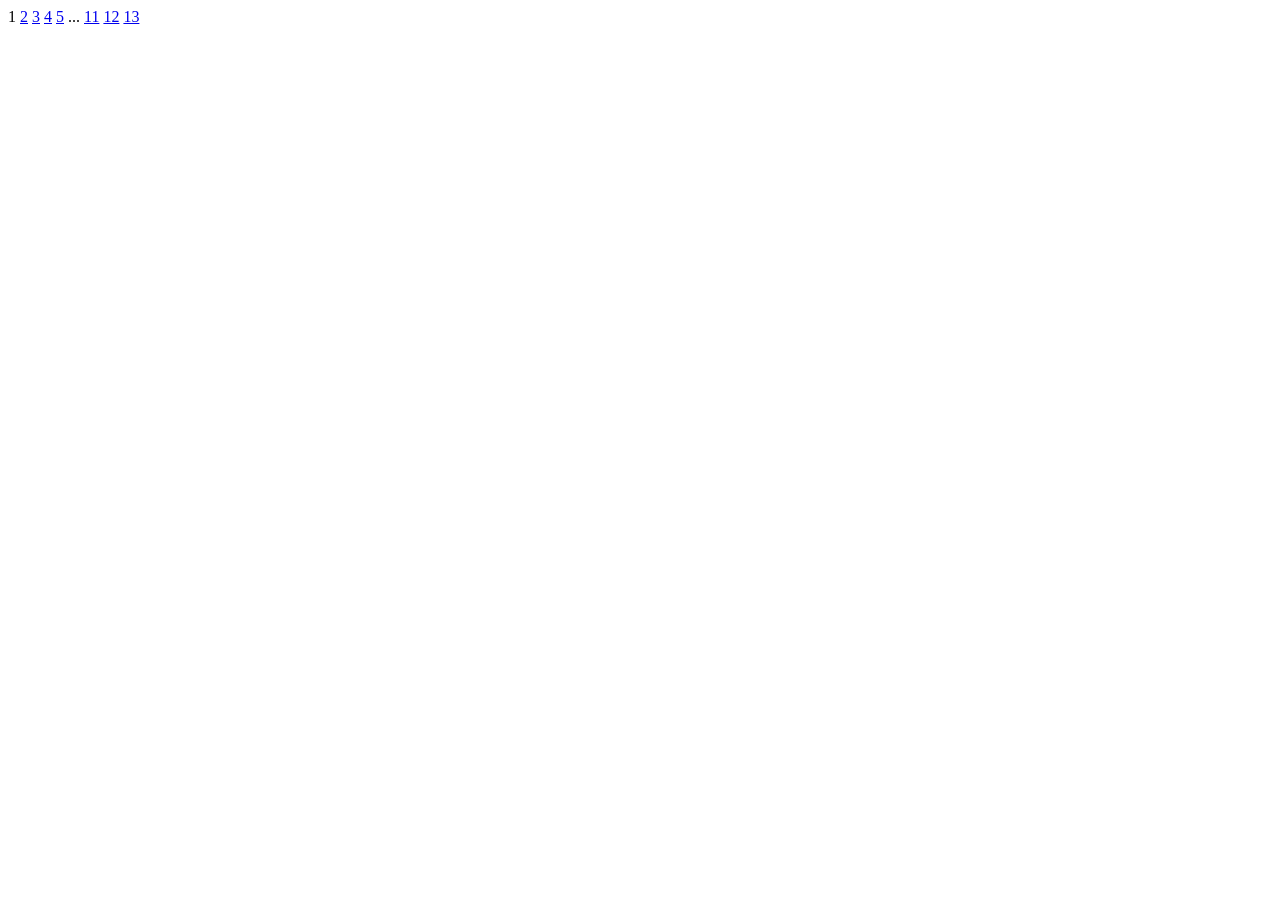
<file: src/main/webapp/WEB-INF/views/fragment/pagination.html>
<!DOCTYPE html>
<html lang="en" xmlns:th="http://www.thymeleaf.org">

<body th:fragment="pagination">
<div class="pagination">
  <a href="#" class="prev-button"><i class="icon-angle-left"></i></a>
  <span class="current">1</span>
  <a href="#">2</a>
  <a href="#">3</a>
  <a href="#">4</a>
  <a href="#">5</a>
  <span>...</span>
  <a href="#">11</a>
  <a href="#">12</a>
  <a href="#">13</a>
  <a href="#" class="next-button"><i class="icon-angle-right"></i></a>
</div>
</body>
</html>
</file>
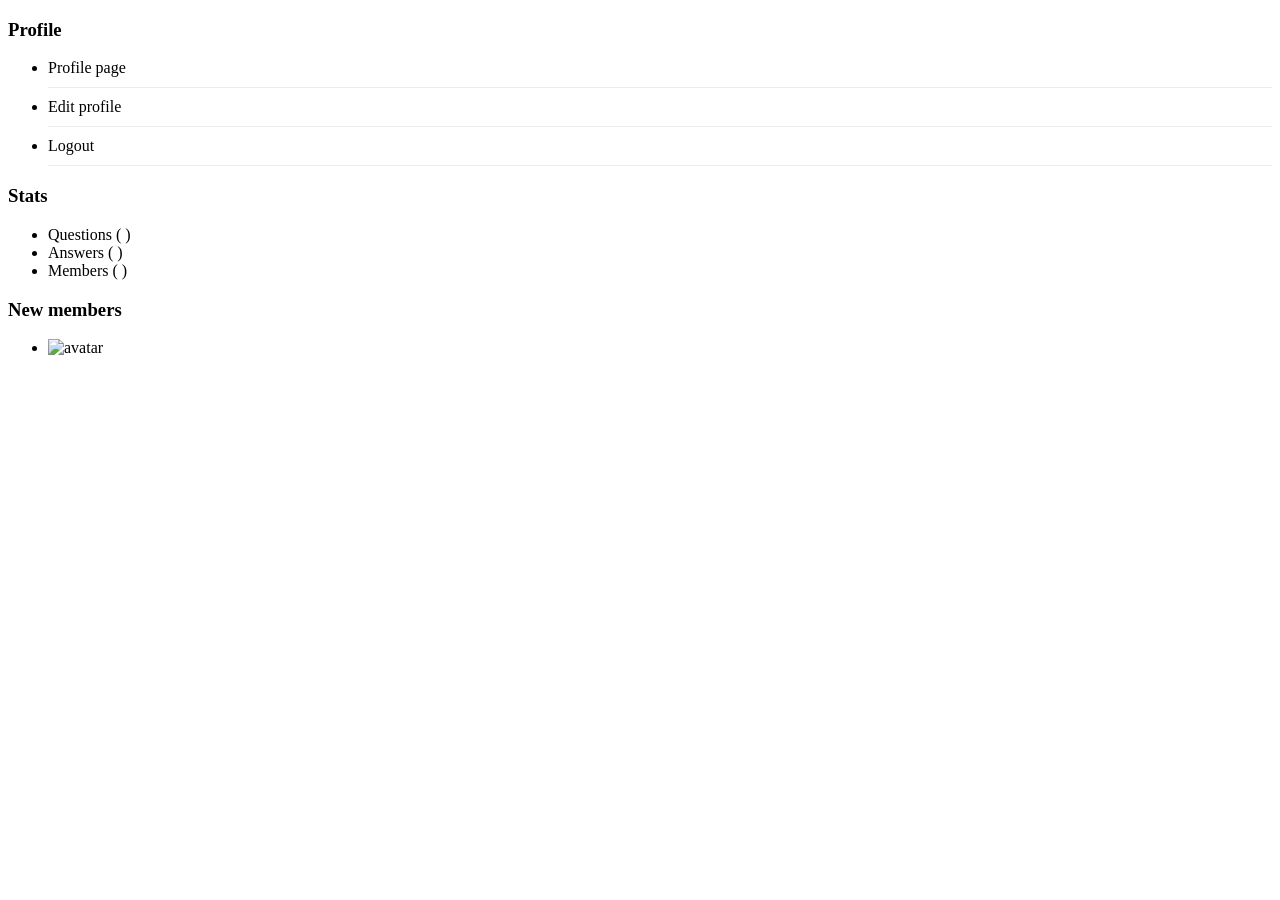
<file: src/main/webapp/WEB-INF/views/fragment/sidebar.html>
<!DOCTYPE html>
<html lang="en" xmlns:th="http://www.thymeleaf.org">

<body th:fragment="sidebar">
<aside class="col-md-3 sidebar">

  <th:block th:if="${session.userIsLogin}">
  <div id="profile-widget-2" class="widget profile-widget">
    <h3 class="widget_title">Profile</h3>
    <div class="widget_profile"></div>
    <div class="row">
      <div class="col-md-12">
        <ul class="user_quick_links">
          <li style="margin-bottom: 10px;padding-bottom: 10px;border-bottom: 1px solid #ecedee;">
            <a th:href="@{|/users/profile/${session.userIsLogin.id}|}"><i class="icon-home"></i> Profile page</a></li>
          <li style="margin-bottom: 10px;padding-bottom: 10px;border-bottom: 1px solid #ecedee;">
            <a th:href="@{|/users/edit/${session.userIsLogin.id}|}"><i class="icon-pencil"></i> Edit profile</a></li>
          <li style="margin-bottom: 10px;padding-bottom: 10px;border-bottom: 1px solid #ecedee;">
            <a th:href="@{/logout}"><i class="icon-signout"></i> Logout</a></li>
        </ul></div><!-- End col-md-4 -->
    </div><!-- End row -->
  </div>
  </th:block>

  <div class="widget widget_stats">
    <h3 class="widget_title">Stats</h3>
    <div class="ul_list ul_list-icon-ok">
      <ul>
        <li><i class="icon-question-sign"></i>Questions ( <span th:text="${allQuestions.size()}"></span> )</li>
        <li><i class="icon-comment"></i>Answers ( <span th:text="${allAnswers.size()}"></span> )</li>
        <li><i class="icon-user"></i>Members ( <span th:text="${allUsers.size()}"></span> )</li>
      </ul>
    </div>
  </div>

  <div class="widget widget_highest_points">
    <h3 class="widget_title">New members</h3>
    <ul th:each="user:${newUsers}">
      <li style="margin-bottom: 10px;padding-bottom: 10px">
        <div class="author-img">
            <a th:href="@{|/users/profile/${user.id}|}"><img width="60" height="60" th:src="@{|/avatar/${user.avatar}|}" alt="avatar"></a>
        </div>
        <h6><a th:href="@{|/users/profile/${user.id}|}" th:text="${user.fullName}"></a></h6>
      </li>

    </ul>
  </div>


</aside><!-- End sidebar -->
</body>
</html>
</file>
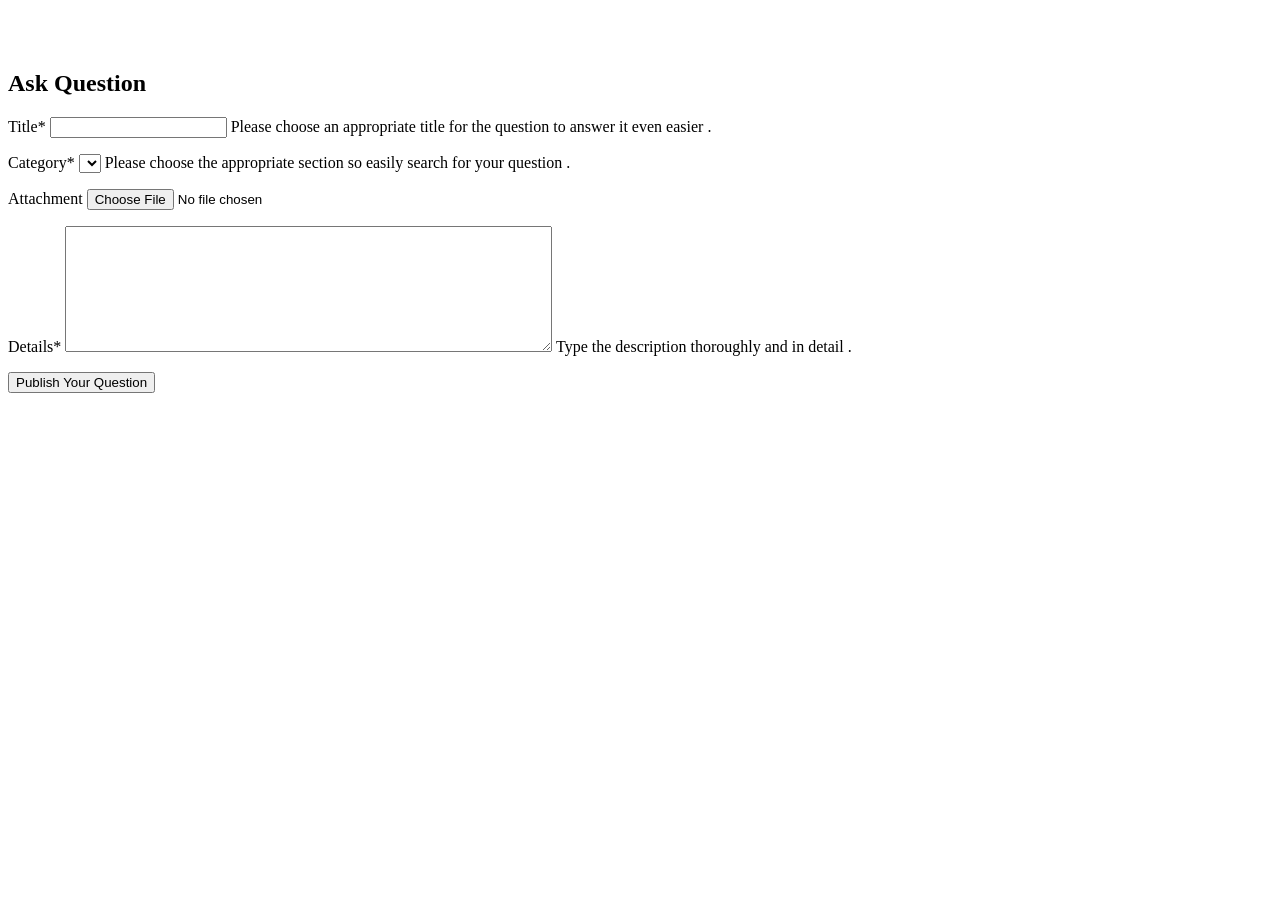
<file: src/main/webapp/WEB-INF/views/question/askForm.html>
<!DOCTYPE html>
<html lang="en" xmlns:th="http://www.thymeleaf.org">
<head>
    <title>Ask</title>
    <th:block th:insert="/fragment/head::head"></th:block>
</head>
<body>




<div id="wrap" class="grid_1200">
    <th:block th:insert="fragment/header::hh"></th:block>


    <section class="container main-content" style="margin-top: 70px">
        <div class="row">
            <div class="col-md-9">

                <div class="page-content ask-question">
                    <div class="boxedtitle page-title"><h2>Ask Question</h2></div>


                    <div class="form-style form-style-3" id="question-submit">
                        <form th:action="@{/questions/ask}" th:object="${askForm}" method="post" enctype="multipart/form-data">
                            <div class="form-inputs clearfix">
                                <p>
                                    <label class="required">Title<span>*</span></label>
                                    <input type="text" id="question-title" th:field="*{title}">
                                    <span class="form-description">Please choose an appropriate title for the question to answer it even easier .</span>
                                </p>

                                <p>
                                    <label class="required">Category<span>*</span></label>
                                    <select name="categoryId">
                                        <option th:each="category : ${categories}" th:value="${category.id}" th:text="${category.name}"></option>
                                    </select>

                                    <span class="form-description">Please choose the appropriate section so easily search for your question .</span>
                                </p>

                                <div class="clearfix"></div>

                                <label>Attachment</label>

                                    <input type="file" th:field="*{image}">


                            </div>
                            <div id="form-textarea">
                                <p>
                                    <label class="required">Details<span>*</span></label>
                                    <textarea id="question-details" aria-required="true" cols="58" rows="8" th:field="*{body}"></textarea>
                                    <span class="form-description">Type the description thoroughly and in detail .</span>
                                </p>
                            </div>
                            <p class="form-submit">
                                <input type="submit" id="publish-question" value="Publish Your Question"
                                       class="button color small submit">
                            </p>
                        </form>
                    </div>
                </div><!-- End page-content -->
            </div><!-- End main -->
            <th:block th:insert="fragment/sidebar::sidebar"></th:block>
        </div><!-- End row -->
    </section><!-- End container -->

    <th:block th:insert="fragment/footer::footer"></th:block>

</div><!-- End wrap -->


<th:block th:insert="fragment/script::script"></th:block>

</body>
</html>
</file>
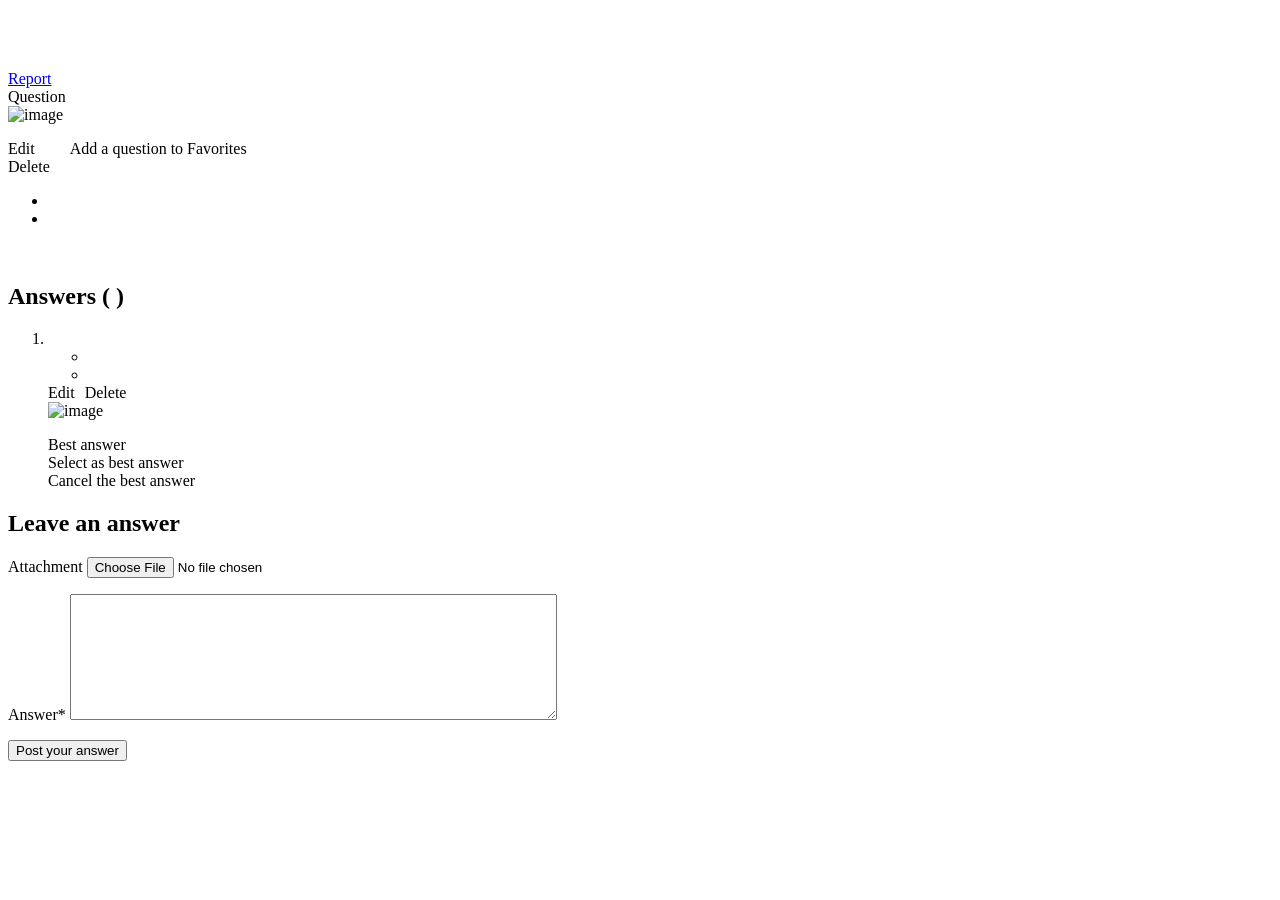
<file: src/main/webapp/WEB-INF/views/question/detail.html>
<!DOCTYPE html>
<html lang="en" xmlns:th="http://www.thymeleaf.org">
<head>
    <title>Question Detail</title>
    <th:block th:insert="/fragment/head::head"></th:block>
</head>
<body>



<div id="wrap" class="grid_1200">

    <th:block th:insert="fragment/header::hh"></th:block>

    <section class="container main-content " style="margin-top: 70px;">
        <div class="row">
            <div class="col-md-9">
                <article class="question single-question question-type-normal">
                    <h2>
                        <a href="single_question.html" th:text="${question.title}"></a>
                    </h2>
                    <a class="question-report" href="#">Report</a>
                    <div class="question-type-main"><i class="icon-question-sign"></i>Question</div>
                    <div class="question-inner">
                        <div class="clearfix"></div>

                            <div class="question-desc">
                                <div th:if="${question.image != ''}">
                                    <img th:src="@{${'/image/' + question.image}}" alt="image">
                                </div>
                                <p th:text="${question.body}"></p>
                                <div class="edit-delete-follow-close-2" style="display: flex; gap: 20px" >
                                    <th:block th:if="${userIsLogin.id == question.userId}">
                                        <div class="question-edit"><a th:href="@{|/questions/edit/${question.id}|}"  class="tooltip-n color button small margin_0 f_left">Edit</a></div>
                                        <div class="question-delete"><a th:href="@{|/questions/delete/${question.id}|}" class="tooltip-n color button small margin_0 f_left">Delete</a></div>
                                    </th:block>
                                    <th:block th:unless="${userIsLogin.id == question.userId}">
                                        <a class="add_favorite add_favorite_in color button small" th:href="@{|/users/${userIsLogin.id}/my-favorites|}">Add a question to Favorites</a>
                                    </th:block>
                                    </div>
                                </div>

                            <div class="question-details">
                                <span class="question-answered question-answered-done"   th:utext="${question.status ? '' : '<i class=&quot;icon-ok&quot;></i>'+'solved'}"></span>
                                <span class="question-favorite"><i class="icon-star"></i><span
                                        th:text="${question.favoriteCount}"></span></span>
                            </div>
                            <span class="question-category"><i class="icon-folder-close"></i><span
                                    th:text="${question.category.name}"></span></span>
                            <span class="question-category"><i class="icon-user"></i><span
                                    th:text="${question.userFullName}"></span></span>
                            <span class="question-date"><i class="icon-time"></i><span
                                    th:text="${question.createdDate}"></span></span>
                            <span class="question-comment"><i class="icon-comment"></i> <span
                                    th:text="${question.answerCount} + ' answer'"></span></span>
                            <span class="question-view"><i class="icon-user"></i><span
                                    th:text="${question.viewCount} + ' views'"></span></span>
                            <span class="single-question-vote-result" th:text="${question.voteCount}"></span>
                            <ul class="single-question-vote">
                                <li><a href="javascript:void(0);" class="single-question-vote-down" title="Dislike"><i
                                        class="icon-thumbs-down"></i></a></li>
                                <li><a href="javascript:void(0);" class="single-question-vote-up" title="Like"><i
                                        class="icon-thumbs-up"></i></a></li>
                            </ul>

                            <div class="clearfix"></div>
                        </div>
                </article>


                <div class="about-author clearfix">
                    <div class="author-image">
                        <a href="#" th:attr="original-title=${question.userFullName}" class="tooltip-n"><img alt=""
                                                                                                             th:src="@{${'/avatar/'+ user.avatar }}"></a>
                    </div>
                    <div class="author-bio">
                        <h4 th:text="${'About '+user.fullName}"></h4>
                        <p th:text="${user.about}"></p>
                    </div>
                </div><!-- End about-author -->


                <div id="commentlist" class="page-content">
                    <div class="boxedtitle page-title">
                        <h2>Answers ( <span class="color" th:text="${question.answerCount}"></span> )</h2>
                    </div>
                    <ol class="commentlist" th:each="answer : ${answers}">

                        <li class="comment">
                            <div class="comment-body clearfix ">
                                <div class="avatar"><img alt="" th:src="@{${'/avatar/' + answer.userAvatar}}">
                                </div>
                                <div class="comment-text">
                                    <div class="author clearfix ">
                                        <div class="comment-author"><a href="#" th:text="${answer.userFullName}"></a></div>
                                        <div class="comment-vote">
                                            <ul class="question-vote">
                                                <li><a href="#" class="question-vote-up" title="Like"></a></li>
                                                <li><a href="#" class="question-vote-down" title="Dislike"></a></li>
                                            </ul>
                                        </div>
                                        <th:block th:if="${answer.voteCount != 0}">
                                            <span class="question-vote-result" th:text="${answer.voteCount}"></span>
                                        </th:block>
                                        <div class="comment-meta">
                                            <div class="date" ><i class="icon-time" th:text="${answer.createdDate}"></i></div>
                                        </div>
                                        <div style="display: flex;gap: 10px">
                                            <a class="comment-reply" th:if="${userIsLogin.id == answer.userId}" th:href="@{|/answers/edit/${answer.id}|}" >Edit</a>
                                            <a class="comment-reply" th:if="${userIsLogin.id == answer.userId}" th:href="@{|/answers/delete/${answer.id}|}" >Delete</a>
                                        </div>
                                    </div>

                                    <div class="text">
                                        <div th:if="${answer.image != ''}">
                                            <img th:src="@{${'/image/' + answer.image}}" alt="image">
                                        </div>
                                        <p th:text="${answer.body}"></p>
                                    </div>
                                    <div class="commentform question-answered question-answered-done"  th:if="${answer.status == false}">
                                        <i class="icon-ok"></i>Best answer
                                    </div>
                                    <th:block th:if="${question.status==true}">
                                        <div th:if="${answer.status == true && question.userId==session.userIsLogin.id}">
                                            <a class="commentform best_answer_a question-report" th:href="@{|/questions/select-best-answer/${answer.id}-${question.id}|}">Select as best answer</a>
                                        </div>
                                    <div th:if="${answer.status == false && question.userId == session.userIsLogin.id}">
                                        <a class="commentform best_answer_re question-report" th:href="@{|/questions/select-best-answer/${answer.id}-${question.id}|}" >Cancel the best answer</a>
                                    </div>

                                    </th:block>
                                </div>
                            </div>

                        </li>
                    </ol>

                </div><!-- End page-content -->

                <div id="respond" class="comment-respond page-content clearfix">
                    <div class="boxedtitle page-title"><h2>Leave an answer</h2></div>
                    <form th:action="@{/questions/addAnswer}" th:object="${answerForm}" method="post" id="commentform" class="comment-form" enctype="multipart/form-data">
                        <div id="respond-inputs" class="clearfix">
                            <label>Attachment</label>

                            <input type="file" th:field="*{image}">


                        </div>
                        <div id="respond-textarea">
                            <p>
                                <label class="required" for="comment">Answer<span>*</span></label>
                                <textarea id="comment" aria-required="true" cols="58"
                                          rows="8" th:field="*{body}"></textarea>
                            </p>
                        </div>
                        <p class="form-submit">
                            <input name="submit" type="submit" id="submit" value="Post your answer"
                                   class="button small color">
                        </p>
                    </form>
                </div>


            </div><!-- End main -->
            <th:block th:insert="fragment/sidebar::sidebar"></th:block>
        </div><!-- End row -->
    </section><!-- End container -->

    <th:block th:insert="fragment/footer::footer"></th:block>
</div><!-- End wrap -->

<th:block th:insert="fragment/script::script"></th:block>

</body>

</html>
</file>
